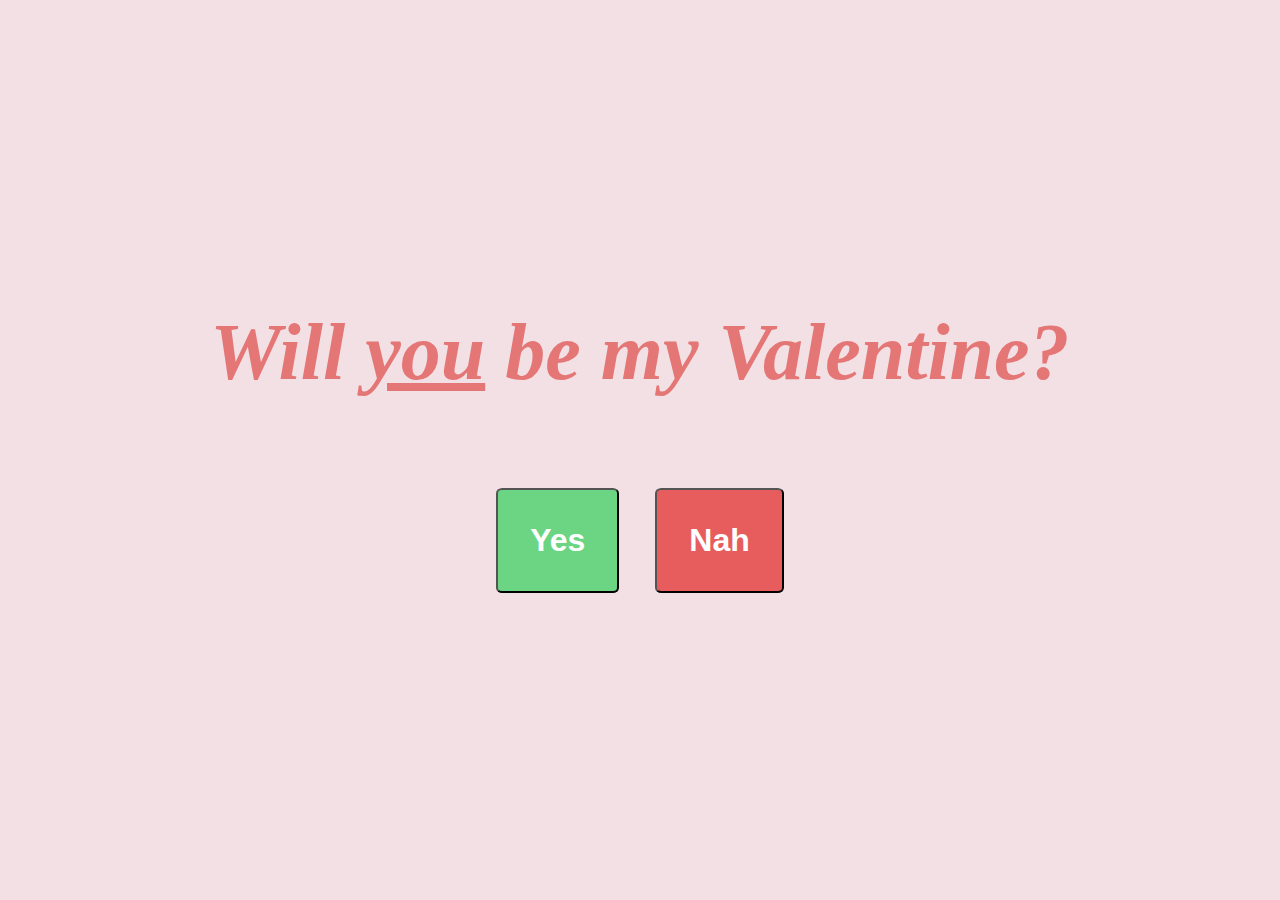
<file: index.html>
<!DOCTYPE html>
<html lang="en">
    <head>
        <meta charset="UTF-8" />
        <meta name="viewport" content="width=device-width, initial-scale=1.0" />
        <title>Valentine's Day Invitation</title>
        <link rel="stylesheet" href="src/styles/style.css" />
    </head>
    <body>
        <header class="center-screen">
            <h1>Will <u>you</u> be my Valentine?</h1>
            <div id="buttons" class="center-screen">
                <button id="buttonYes">Yes</button>
                <button id="buttonNo">Nah</button>
            </div>
            <script src="src/scripts/main.js"></script>
        </header>
    </body>
</html>
</file>
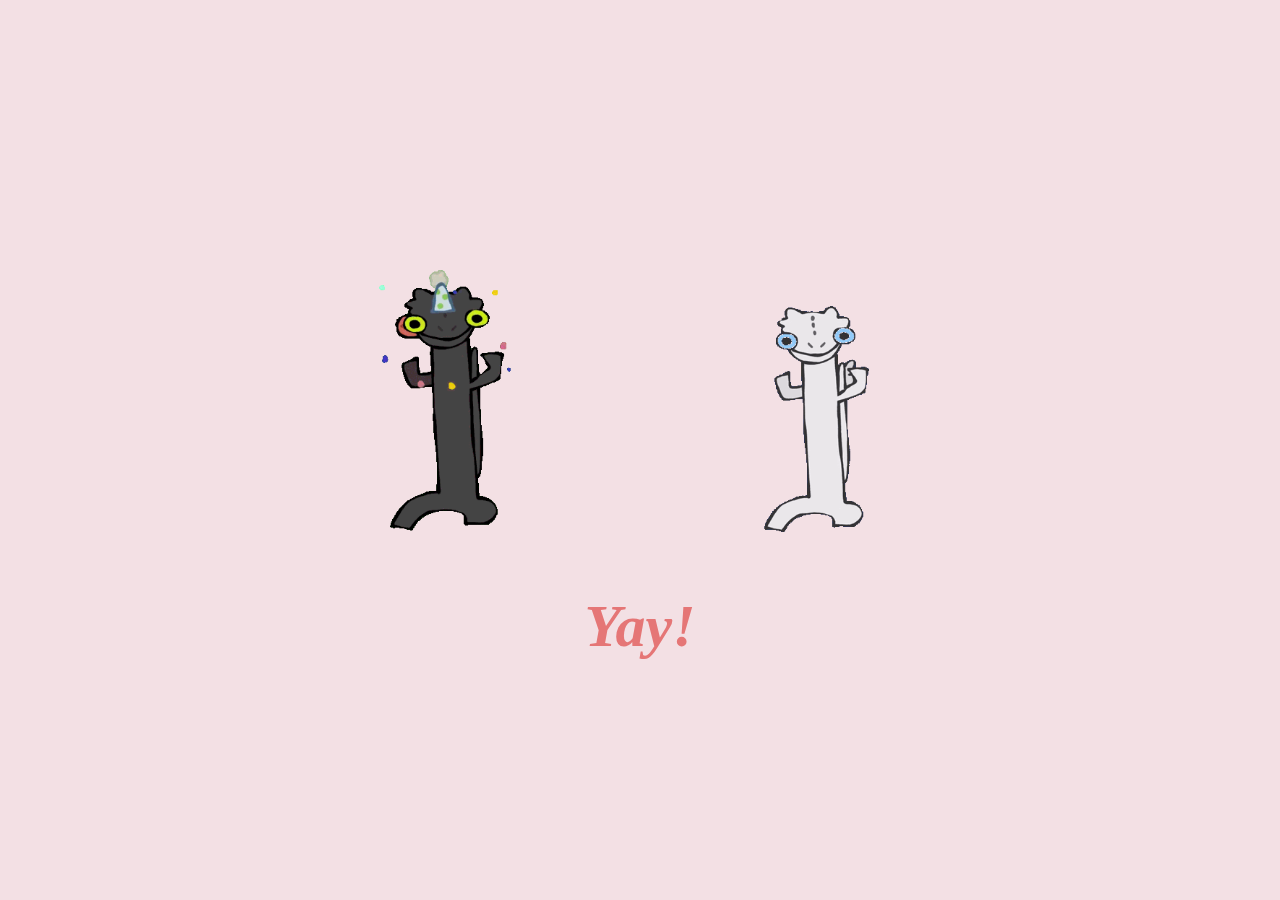
<file: pages/yes.html>
<!DOCTYPE html>
<html lang="en">
    <head>
        <meta charset="UTF-8" />
        <meta name="viewport" content="width=device-width, initial-scale=1.0" />
        <title>YES!</title>
        <link rel="stylesheet" href="../src/styles/style.css" />
    </head>
    <body>
        <header class="center-screen">
            <div id="toothless-gifs">
                <img class="gif" src="../images/toothless-dancing.gif" />
                <img
                    class="gif"
                    src="../images/white-toothless-dancing-meme-white-toothless.gif"
                />
            </div>
            <div id="celebratoryMsg">Yay!</div>
        </header>
        <audio controls autoplay id="audio">
            <source
                src="../images/toothless-dancing_rT0J7Pn.mp3"
                type="audio/mpeg"
            />
            Your browser does not support the audio element.
        </audio>
        <script src="../src/scripts/scriptPageYes.js"></script>
    </body>
</html>
</file>
<file: src/styles/style.css>
body {
    font-size: 40px;
    margin: 0;
    padding: 0;
    background-color: rgb(243, 224, 228);
    font-weight: bold;
    font-family: Cambria, Cochin, Georgia, Times, "Times New Roman", serif;
}

header {
    display: flex;
    justify-content: center;
    align-items: center;
    text-align: center;
    min-height: 100vh;
    font-style: italic;
    color: rgb(229, 118, 118);
}

.center-screen {
    display: flex;
    flex-direction: column;
    justify-content: center;
    align-items: center;
    text-align: center;
    margin-left: 5vh;
    margin-right: 5vh;
}

h1 {
    margin: 0;
}

#buttons {
    margin-top: 10vh;
    display: flex;
    flex-direction: row;
}

button {
    font-size: 2rem;
    font-weight: bold;
    padding: 2rem 2rem;
    margin: 0 2vh;
    cursor: pointer;
    color: rgb(255, 255, 255);
}

#buttonYes {
    background-color: rgb(108, 213, 131);
}

#buttonNo {
    background-color: rgb(231, 93, 93);
    max-width: 50vh;
}

#buttonYes,
#buttonNo {
    border-radius: 5%;
}

#buttonYes:hover,
#buttonNo:hover {
    transform: scale(1.1);
}

img.gif {
    width: 40vh;
    height: auto;
}

audio {
    display: none;
}

#celebratoryMsg {
    margin-top: 5vh;
    font-size: 60px;
}
</file>
